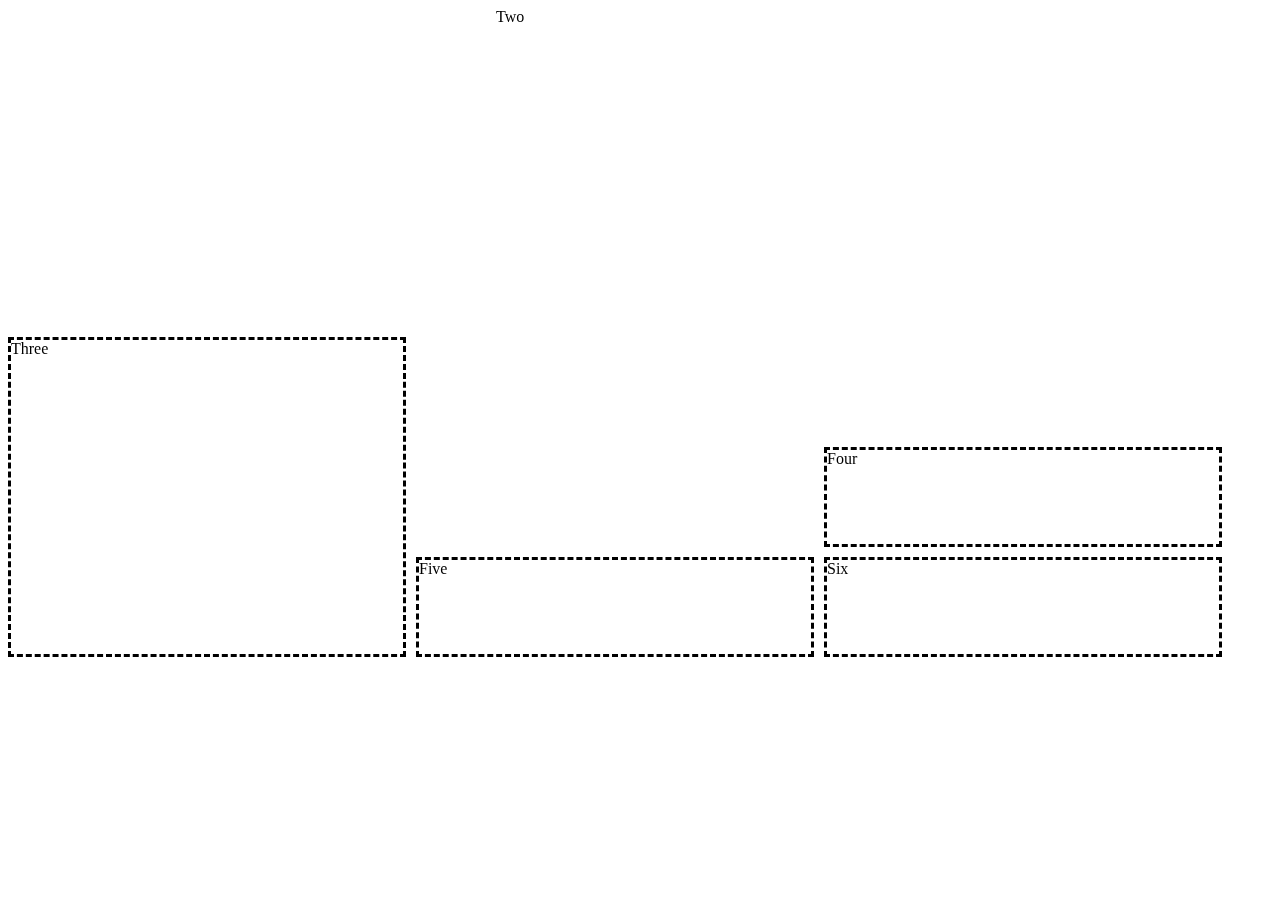
<file: index.html>
<!DOCTYPE html>
<html lang="en">
<head>
    <meta charset="UTF-8">
    <meta http-equiv="X-UA-Compatible" content="IE=edge">
    <meta name="viewport" content="width=device-width, initial-scale=1.0">
    <title>Document</title>
    <link rel="stylesheet" href="css/style.css">
    <!-- <link rel="stylesheet" href="css/style2.css"> -->
</head>
<body>
    <div class="wrapper">
        <div class="one">
            <iframe width="560" height="315" src="https://www.youtube.com/embed/TPjqKxIFNBM?start=229" title="YouTube video player" frameborder="0" allow="accelerometer; autoplay; clipboard-write; encrypted-media; gyroscope; picture-in-picture" allowfullscreen></iframe>
        </div>
        <div class="two">Two</div>
        <div class="three">Three</div>
        <div class="four">Four</div>
        <div class="five">Five</div>
        <div class="six">Six</div>
      </div>
      
</body>
</html>
</file>
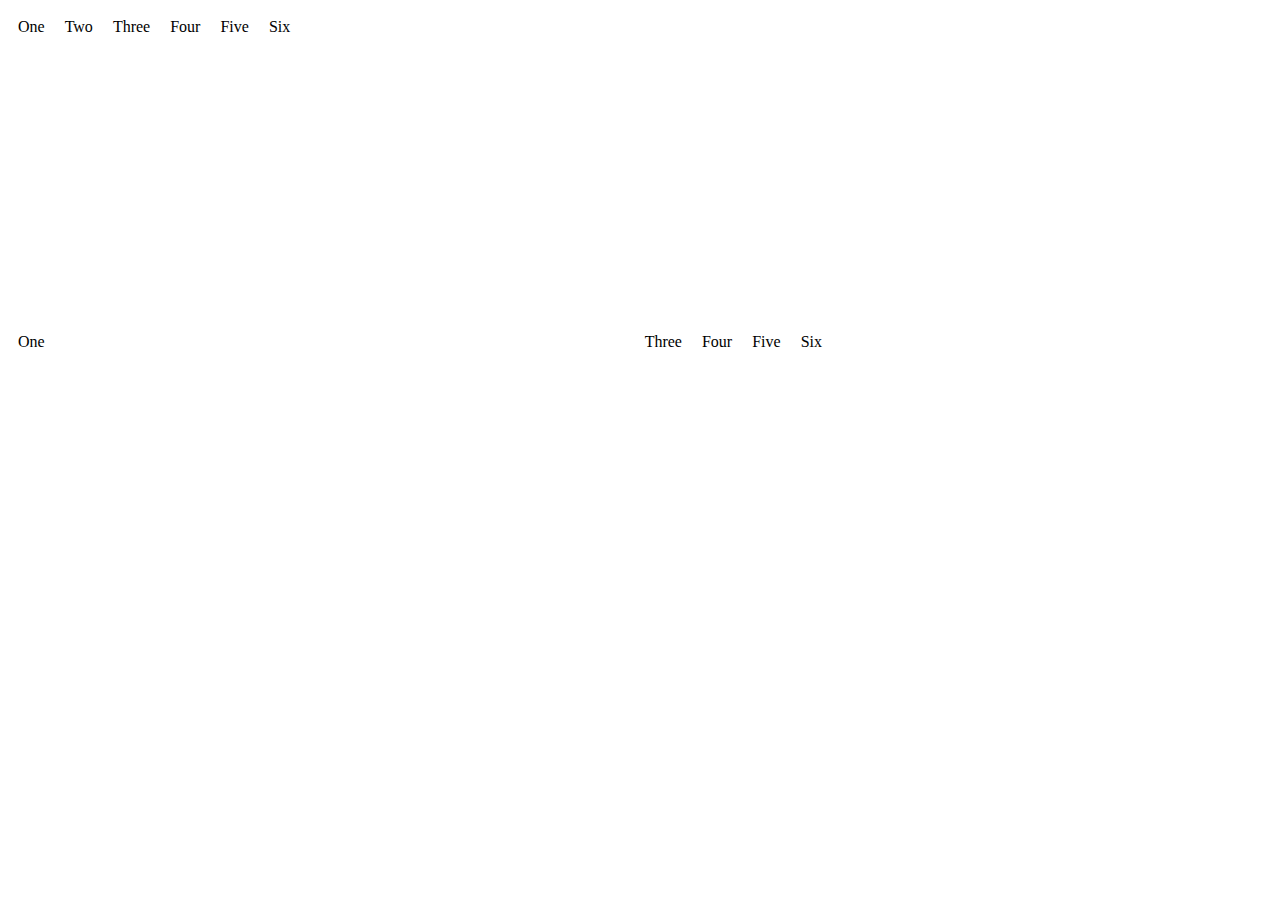
<file: index2.html>
<!DOCTYPE html>
<html lang="en">
<head>
    <meta charset="UTF-8">
    <meta http-equiv="X-UA-Compatible" content="IE=edge">
    <meta name="viewport" content="width=device-width, initial-scale=1.0">
    <title>Document</title>
    <!-- <link rel="stylesheet" href="css/style.css"> -->
    <link rel="stylesheet" href="css/style2.css">
</head>
<body>
    <div class="outerdiv">
        <div class="innerdiv">
            One
        </div>
        <div class="innerdiv">Two</div>
        <div class="innerdiv">Three</div>
        <div class="innerdiv">Four</div>
        <div class="innerdiv">Five</div>
        <div class="innerdiv">Six</div>
    </div>
    <div class="outerdiv">
        <div class="innerdiv">
            One
        </div>
        <div class="innerdiv"><iframe width="560" height="315" src="https://www.youtube.com/embed/TPjqKxIFNBM?start=229" title="YouTube video player" frameborder="0" allow="accelerometer; autoplay; clipboard-write; encrypted-media; gyroscope; picture-in-picture" allowfullscreen></iframe></div>
        <div class="innerdiv">Three</div>
        <div class="innerdiv">Four</div>
        <div class="innerdiv">Five</div>
        <div class="innerdiv">Six</div>
      </div>
  
</body>
</html>
</file>
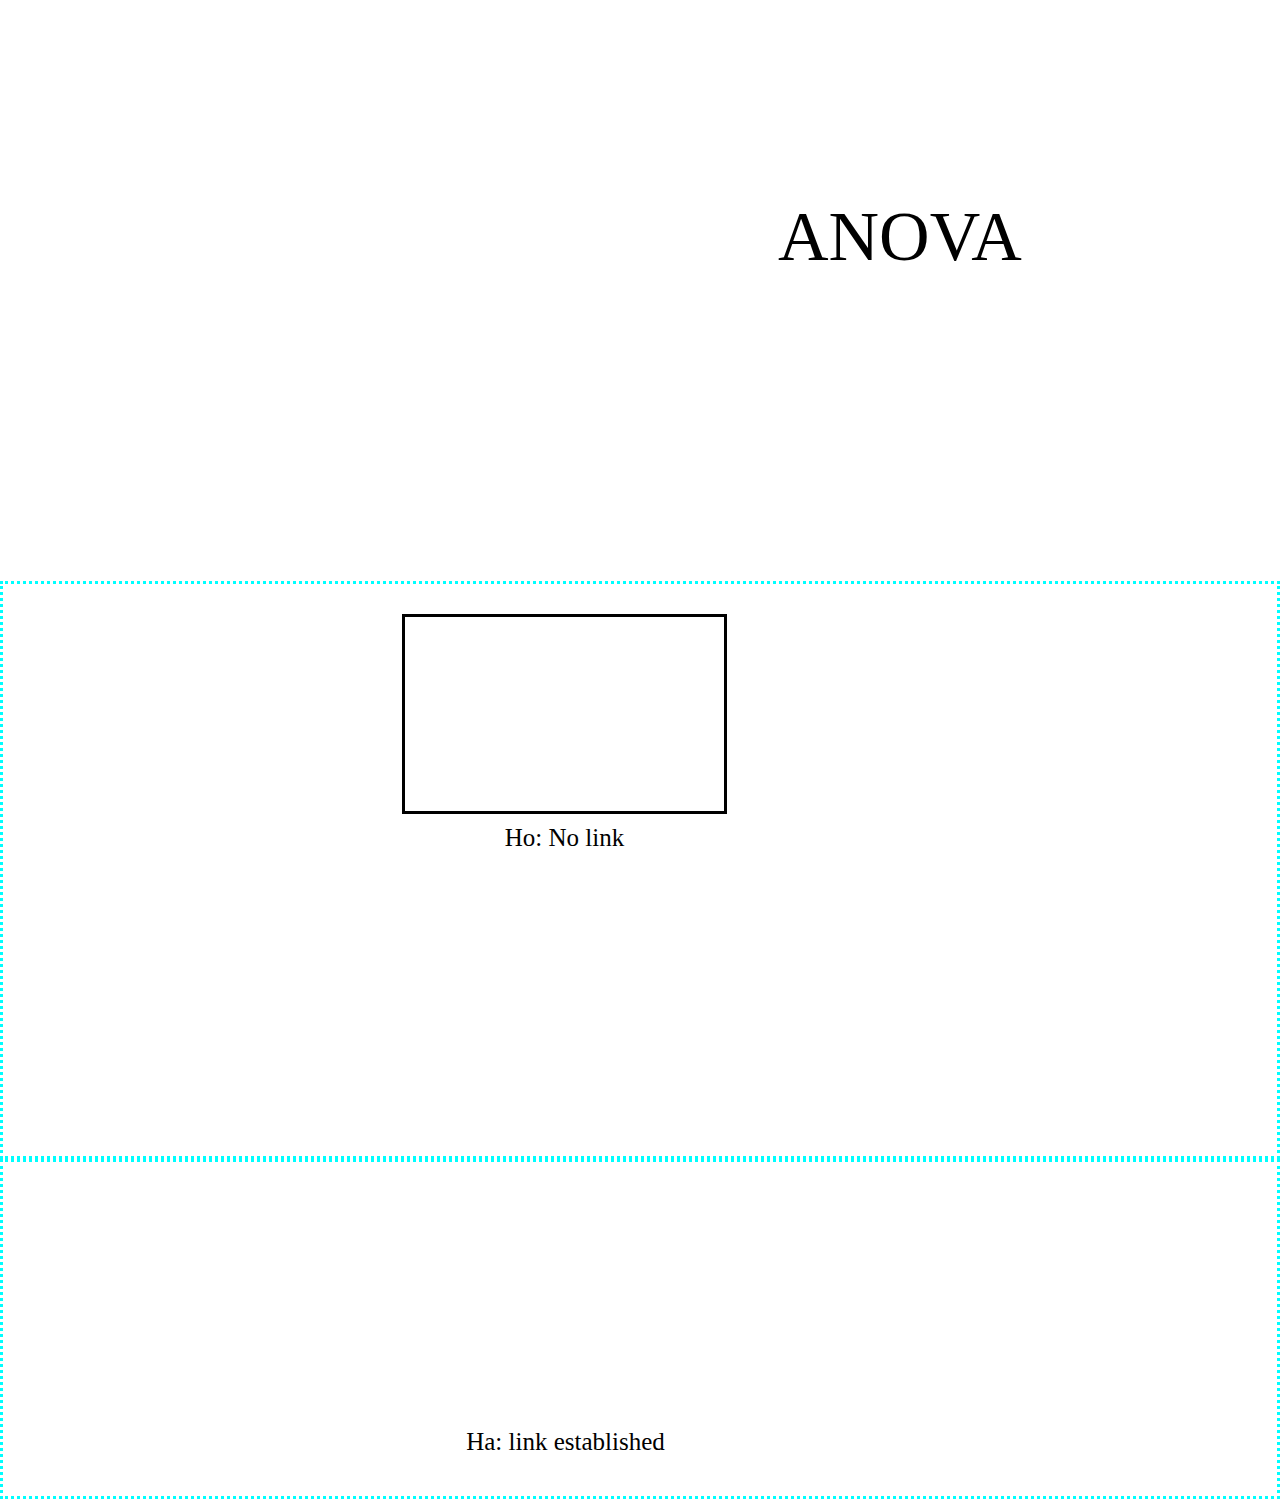
<file: index3.html>
<!DOCTYPE html>
<html lang="en">
<head>
    <meta charset="UTF-8">
    <meta http-equiv="X-UA-Compatible" content="IE=edge">
    <meta name="viewport" content="width=device-width, initial-scale=1.0">
    <title>Document</title>
    <!-- <link rel="stylesheet" href="css/style.css"> -->
    <link rel="stylesheet" href="css/style3.css">
</head>
<body>
    <div container1>
        <div item1>
            <a>
                <div style="width:325px;height:200px;"></div> 
                <!-- <p placeholder> -->
                <!-- <p width="500" height="300"></p> -->
              <p></p>
            </a>
        </div>
        <div item1>
            <a>
                <div style="width:325px;height:200px;"></div> 
                <p></p>
            </a>
        </div>
        <div item1>
            <a>
                <p style="text-align: center; font-size: 70px;">ANOVA</p>
            </a>
        </div>
        <div item1>
            <a>
                <div style="width:325px;height:200px;"></div> 
                <p></p>
            </a>
        </div>
        <div item1>
            <a>
                <div style="width:325px;height:200px;"></div> 
                <p></p>
            </a>
        </div>
    </div>
    <div container class="dotted">
        <div item>
          <a>
            <div style="width:325px;height:200px;"></div> 
            <p></p>
          </a>
        </div>
        <div item>
          <a>
            <div style="width:325px;height:200px; border-style: solid;"></div> 
            <p style="text-align: center;">Ho: No link</p>
          </a>
        </div>
        <div item>
          <a>
            <div style="width:325px;height:200px;"></div> 
            <p ></p>
          </a>
        </div>
        <div item>
          <a>
            <div style="width:325px;height:200px;"></div> 
            <p></p>
          </a>
        </div>
        <div item>
          <a>
            <div style="width:325px;height:200px;"></div> 
            <p></p>
          </a>
        </div>
    </div>
    <div container class="dotted">
        <div item>
          <a>
            <div style="width:325px;height:200px;"></div> 
            <p></p>
          </a>
        </div>
        <div item>
          <a>
            <iframe width="327" height="222" src="https://www.youtube.com/embed/TPjqKxIFNBM?start=229" title="YouTube video player" frameborder="0" allow="accelerometer; autoplay; clipboard-write; encrypted-media; gyroscope; picture-in-picture" allowfullscreen></iframe>
            <p style="text-align: center;">Ha: link established</p>
          </a>
        </div>
        <div item>
          <a>
            <div style="width:325px;height:200px;"></div> 
            <p></p>
          </a>
        </div>
      </div>
      
  
</body>
</html>
</file>
<file: css/style.css>
.wrapper {
    display: grid;
    grid-template-columns: repeat(3, 1fr);
    gap: 10px;
    grid-auto-rows: minmax(100px, auto);
  }
  .one {
    grid-column: 1 / 9;
    grid-row: 1;
    /* border-style: dashed !important */
  }
  .two {
    grid-column: 2 / 9;
    grid-row: 1 / 3;
    padding-left: 80px;
    /* border-style: dashed !important */
  }
  .three {
    grid-column: 1;
    grid-row: 2 / 5;
    border-style: dashed !important
  }
  .four {
    grid-column: 3;
    grid-row: 3;
    border-style: dashed !important
  }
  .five {
    grid-column: 2;
    grid-row: 4;
    border-style: dashed !important
  }
  .six {
    grid-column: 3;
    grid-row: 4;
    border-style: dashed !important
  }

div {
  border: !important;
}

div.one div.two div.three div.four div.five div.six {border-style: dashed !important;}
</file>
<file: css/style2.css>
div {
  border: !important;
}

/* div.one div.two div.three div.four div.five div.six {border-style: dashed !important;} */


.outerdiv {
  display: flex;
  height: 315px; /* Or whatever */
}

.innerdiv {
  width: 560;  /* Or whatever */
  height: 315px; /* Or whatever */
  margin: 10px;
}
</file>
<file: css/style3.css>
* {
  padding: 0;
  margin: 0;
  box-sizing: border-box;
}

img {
  /* at least fill the parent */
  min-width: 100%;
  /* don't exceed the parent */
  max-width: 100%;
}

a,[item] {
  display: inline-block;
}

a,[item1] {
  display: inline-block;
}


/* Not needed */

body * {
  padding: 10px;
  /* border: 1px solid; */
}

div.dotted {border-style: dotted;}


div,[container] {
  border-top: red;
  border-width: 10px;
  border: aqua;
}

div,[container1] {
  /* border-top: red; */
  /* border-width: 10px; */
  border: none;
}

::placeholder {
  color: deeppink;
  /* font-size: 5rem; */
  /* text-transform: uppercase; */
  height: 200px;
  width: 200px;
}

p {
  font-size: 25px;
}
</file>
